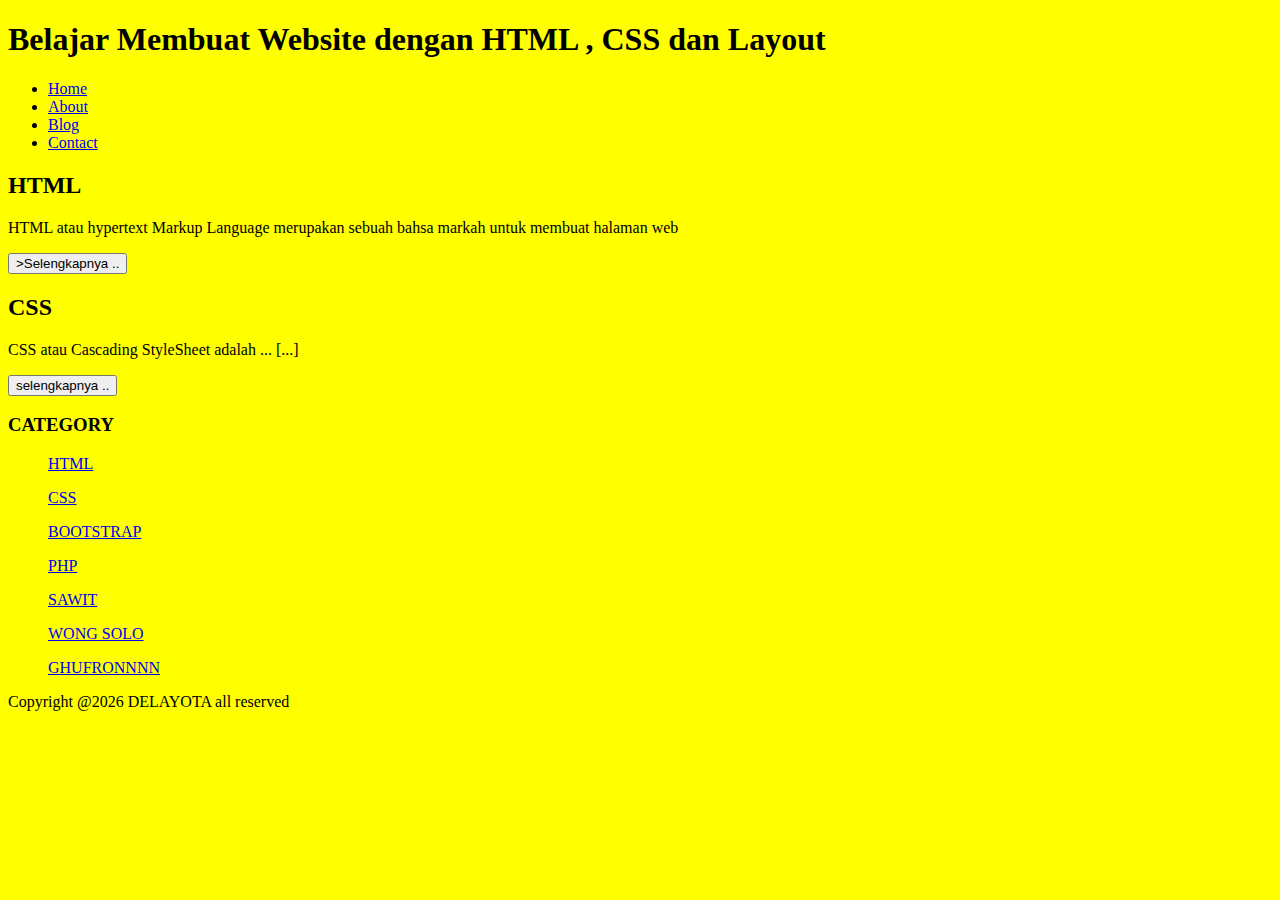
<file: index.html>
<!Doctype HTML>
  <head>
    <title> LINDUNGI ANAK DELYOT </title>
    <link rel="stylesheet" href="style.css">
  </head>
  <body>
    <div class="header">
          <div class="jarak">
              <H1> Belajar Membuat Website dengan HTML , CSS dan Layout </H1>
          </div>
    </div>
    <div class="menu">
              <ul>
                  <li><a href="index.html">Home</a></li>
                  <li><a href="about.html">About</a></li>
                  <li><a href="#">Blog</a></li>
                  <li><a href="#">Contact</a></li>
              </ul>
            </div>
                 <h2>HTML</h2>
                 <P>HTML atau hypertext Markup Language merupakan sebuah bahsa markah untuk membuat halaman web </p>
                 <button> >Selengkapnya ..</button>

                 <h2>CSS</h2>
                 <p>CSS atau Cascading StyleSheet adalah ... [...]</p>
                 <button >selengkapnya ..</button>
             </ul>        
           
          <h3>CATEGORY</H3>
          <ul>
                     <p><a href="#" >HTML</a></p>
                     <p><a href="#" >CSS</a></p>
                     <p><a href="#" >BOOTSTRAP</a></p>
                     <p><a href="#" >PHP</a></p>
                     <p><a href="#" >SAWIT</a></p>
                     <p><a href="#" >WONG SOLO</a></p>
                     <p><a href="#" >GHUFRONNNN</a></p>
           </ul>
                     <p>Copyright @2026 DELAYOTA all reserved</p>
               </body>
</html>
</file>
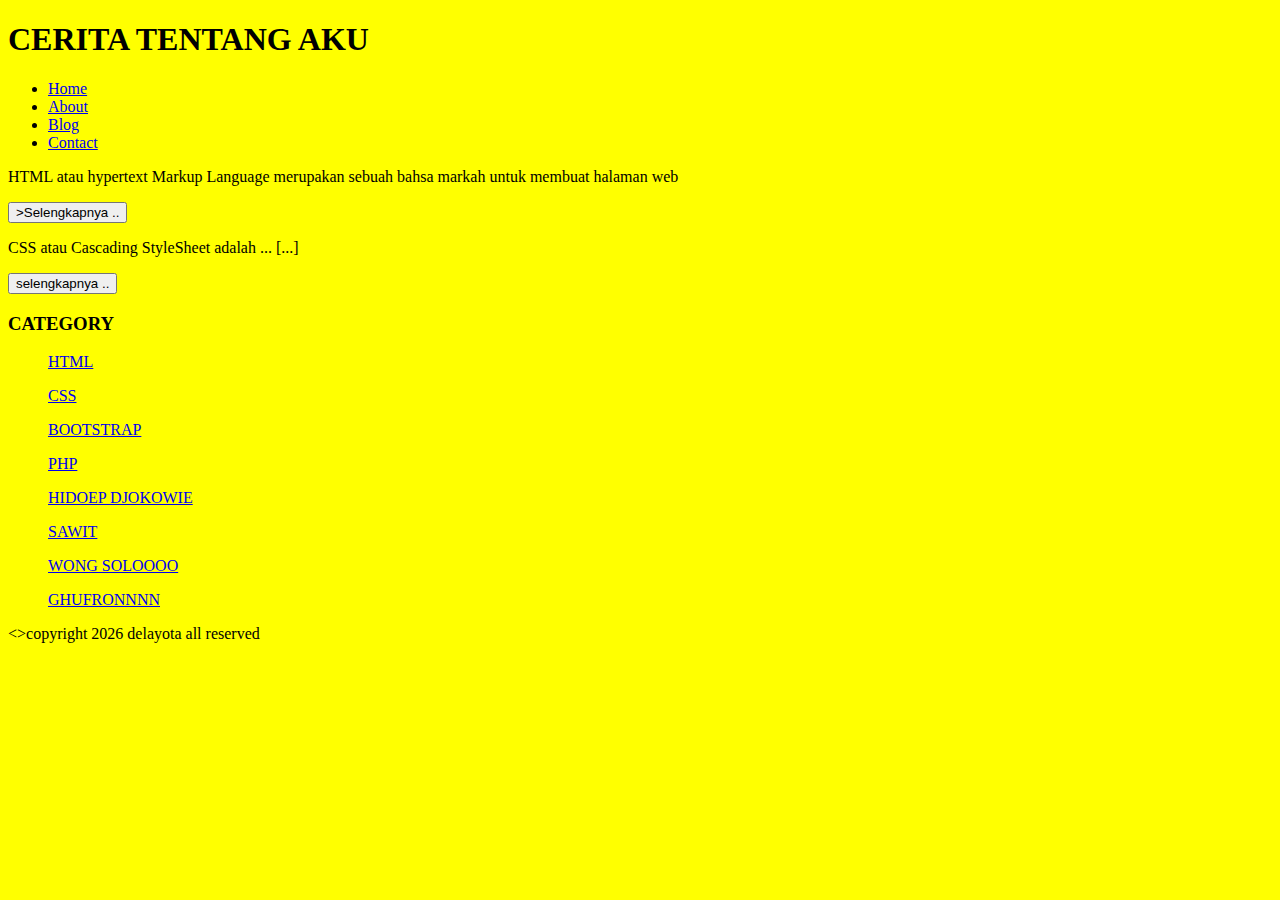
<file: about.html>
<!Doctype HTML>
  <head>
    <title> LINDUNGI ANAK DELYOT </title>
    <link rel="stylesheet" href="style.css">
  </head>
  <body>
    <H1> CERITA TENTANG AKU </H1>
          <ul>
                <li><a href="index.html">Home</a></li>
                <li><a href="about.html">About</a></li>
                <li><a href="#">Blog</a></li>
                <li><a href="#">Contact</a></li>
          </ul>
                 <he></H3>
                 <P>HTML atau hypertext Markup Language merupakan sebuah bahsa markah untuk membuat halaman web </p>
                 <button> >Selengkapnya ..</button>
                 <p>CSS atau Cascading StyleSheet adalah ... [...]</p>
                 <button >selengkapnya ..</button>
          
 
          <h3>CATEGORY</H3>
          <ul>
                     <p><a href="#" >HTML</a></p>
                     <p><a href="#" >CSS</a></p>
                     <p><a href="#" >BOOTSTRAP</a></p>
                     <p><a href="#" >PHP</a></p>
                     <p><a href="#" >HIDOEP DJOKOWIE</a></p>
                     <p><a href="#" >SAWIT</a></p>
                     <p><a href="#" >WONG SOLOOOO</a></p>
                     <p><a href="#" >GHUFRONNNN</a></p>
           </ul>
                     <>copyright 2026 delayota all reserved</p>

  </body>
</html>
</file>
<file: style.css>
body
{
 background-color:yellow;
}
</file>
